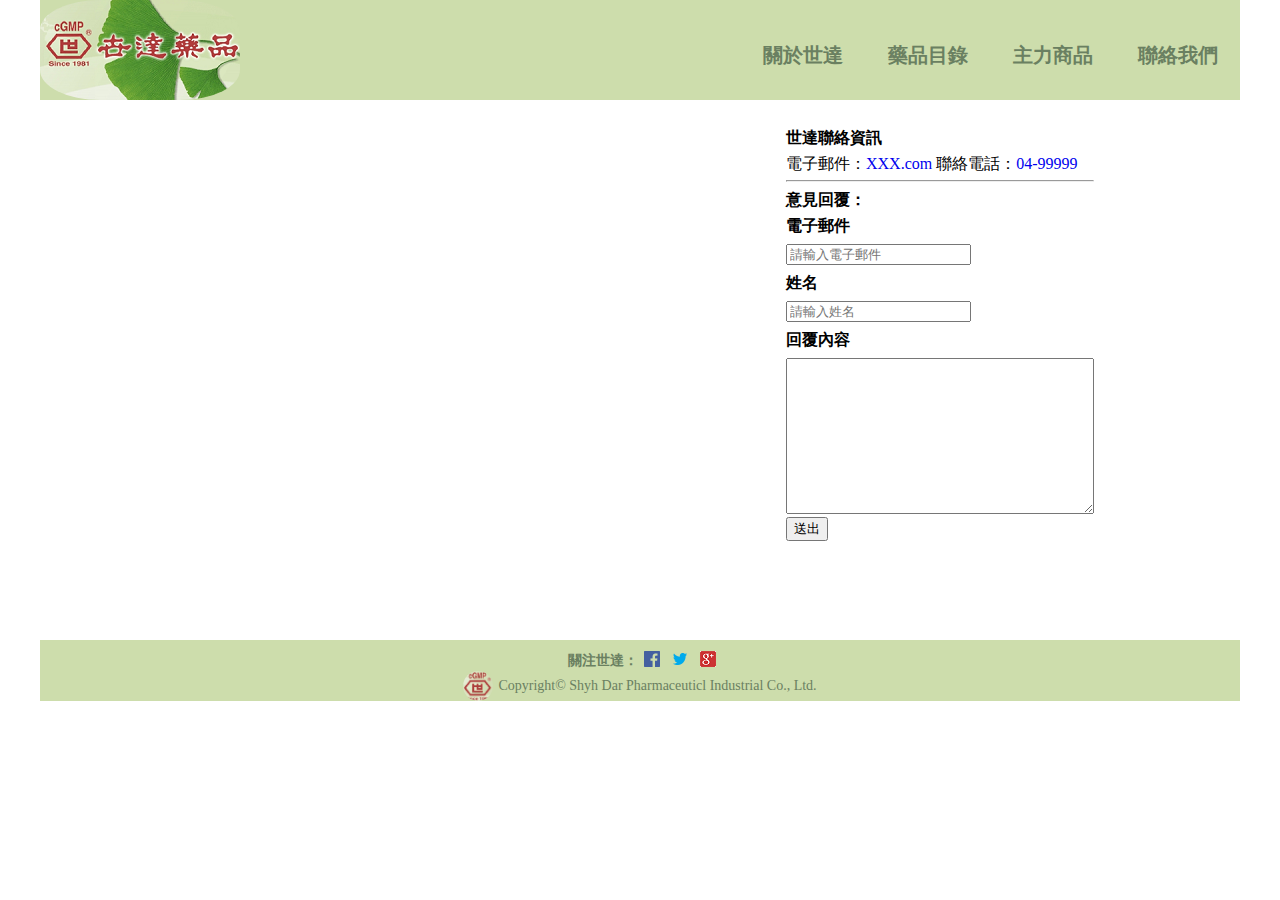
<file: contact.html>
<!DOCTYPE html>
<html lang="en">
<head>
    <meta charset="UTF-8">
    <meta http-equiv="X-UA-Compatible" content="IE=edge">
    <meta name="viewport" content="width=device-width, initial-scale=1.0">
    <meta name="description" content="交作業練習用">
    <meta name="author" content="LaiLai">
    <meta name="keywords" content="S.D.">
    <meta name="copyright" content="Shyh Dar Pharmaceuticl Industrial Co., Ltd.">
    <link rel="icon" href="images/logo-1.png">
    <title>世達藥品</title>
    <link rel="stylesheet" href="css/reset.css">
    <link rel="stylesheet" href="css/contact.css">
    <script src="js/jquery-3.6.0.min.js"></script>
    <script src="js/all.js"></script>
</head>
<body>
    <div class="wrap">
        <input type="checkbox" id="nav_control">
        <header>
            <a href="#"><h1>世達藥品</h1></a>
            <label for="nav_control" class="nav_btn">
                <span>選單</span>
            </label>
            <nav>
                <ul>
                    <li><a href="index.html">關於世達</a></li>
                    <li><a href="product.html">藥品目錄</a></li>
                    <li><a href="mainproduct.html">主力商品</a></li>
                    <li><a href="contact.html">聯絡我們</a></li>
                </ul>
            </nav>
        </header>
        <main> 
            <div class="info">
                <iframe src="https://www.google.com/maps/embed?pb=!1m18!1m12!1m3!1d1286.860701432599!2d120.59383495512036!3d24.179036481338457!2m3!1f0!2f0!3f0!3m2!1i1024!2i768!4f13.1!3m3!1m2!1s0x34693e21a901f8ad%3A0x4937afa324cfdd1!2z5LiW6YGU6Jel5ZOB5bel5qWt6IKh5Lu95pyJ6ZmQ5YWs5Y-4!5e0!3m2!1szh-TW!2stw!4v1638704348499!5m2!1szh-TW!2stw" allowfullscreen="" loading="lazy"></iframe>
                <div class="info-input">
                    <p>世達聯絡資訊</p>
                    <span>電子郵件：</span><a href="mailto:XXXX" >XXX.com</a>
                    <span>聯絡電話：</span><a href="tel:+886-999999">04-99999</a>
                    <hr>
                    <p>意見回覆：</p>
                    <p>電子郵件</p>
                    <input type="email" name="email" placeholder="請輸入電子郵件">
                    <p>姓名</p>
                    <input type="text" placeholder="請輸入姓名">
                    <p>回覆內容</p>
                    <textarea name="text" id="text" cols="30" rows="10"></textarea>
                    <input type="submit" value="送出">
                </div>
            </div>
        </main>
        <footer>
            <ul class="group">
                <p>關注世達：</p>
                <li><a href="#"><img src="images/facebookIcon.png" alt="fb"></a></li>
                <li><a href="#"><img src="images/twitterIcon.png" alt="tw"></a></li>
                <li><a href="#"><img src="images/Google_plus.png" alt="google"></a></li>
            </ul>
            <div class="copyright">
                <img src="images/footer-logo.png" alt="footerlogo">
                <p>Copyright© Shyh Dar Pharmaceuticl Industrial Co., Ltd.</p>
            </div>    
        </footer>
    </div>
</body>
</html>
</file>
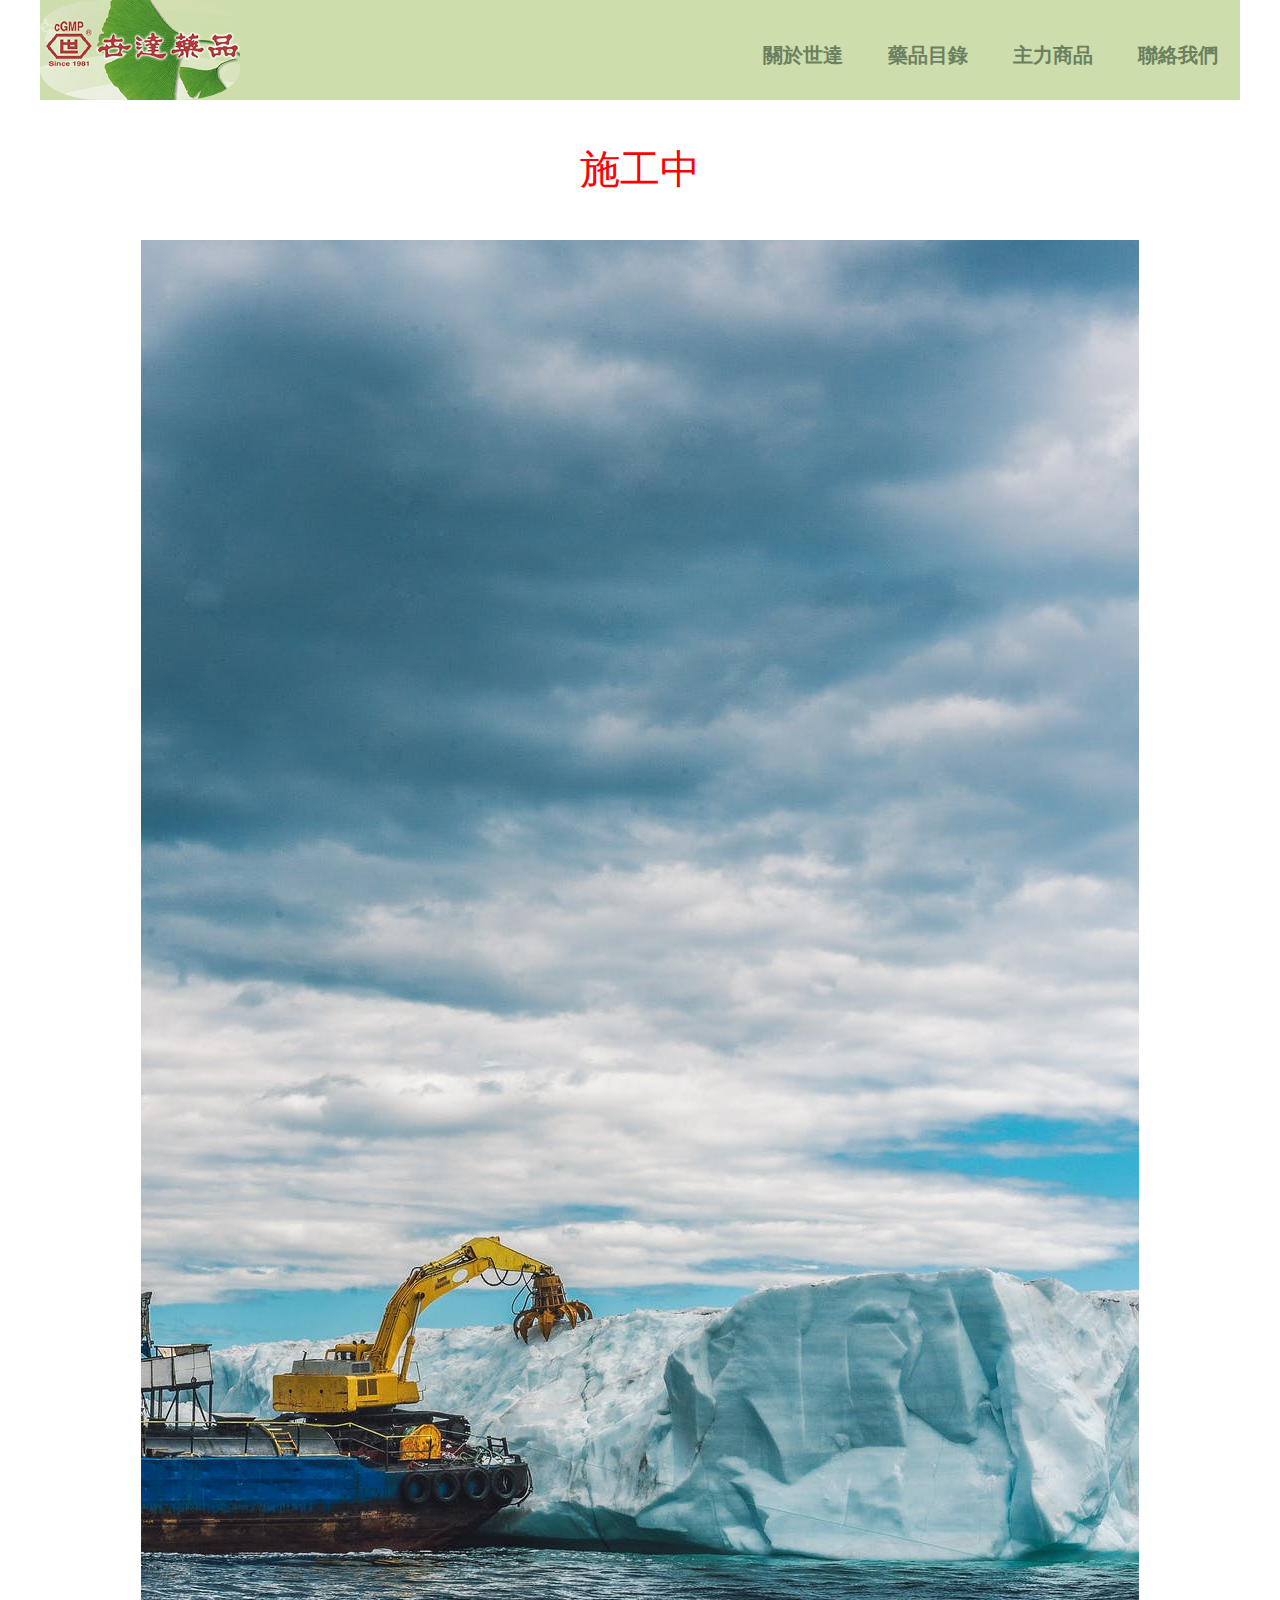
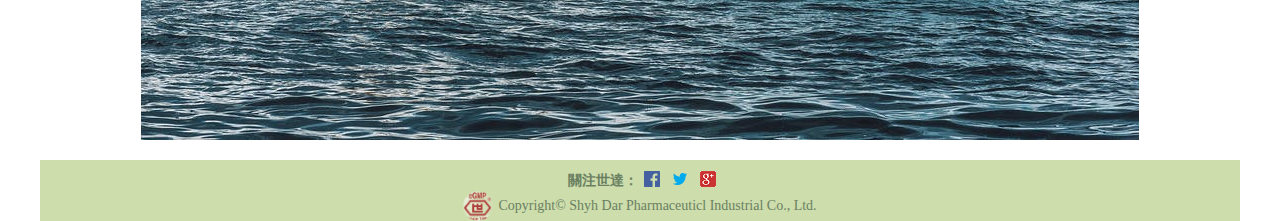
<file: mainproduct.html>
<!DOCTYPE html>
<html lang="en">
<head>
    <meta charset="UTF-8">
    <meta http-equiv="X-UA-Compatible" content="IE=edge">
    <meta name="viewport" content="width=device-width, initial-scale=1.0">
    <meta name="description" content="交作業練習用">
    <meta name="author" content="LaiLai">
    <meta name="keywords" content="S.D.">
    <meta name="copyright" content="Shyh Dar Pharmaceuticl Industrial Co., Ltd.">
    <link rel="icon" href="images/logo-1.png">
    <title>世達藥品</title>
    <link rel="stylesheet" href="css/reset.css">
    <link rel="stylesheet" href="css/mainproduct.css">
</head>
<body>
    <div class="wrap">
        <input type="checkbox" id="nav_control">
        <header>
            <a href="#"><h1>世達藥品</h1></a>
            <label for="nav_control" class="nav_btn">
                <span>選單</span>
            </label>
            <nav>
                <ul>
                    <li><a href="index.html">關於世達</a></li>
                    <li><a href="product.html">藥品目錄</a></li>
                    <li><a href="mainproduct.html">主力商品</a></li>
                    <li><a href="contact.html">聯絡我們</a></li>
                </ul>
            </nav>
        </header>
        <main>
            <span>施工中</span>
            <img src="images/inbuilding" alt="building">
        </main>
        <footer>
            <ul class="group">
                <p>關注世達：</p>
                <li><a href="#"><img src="images/facebookIcon.png" alt="fb"></a></li>
                <li><a href="#"><img src="images/twitterIcon.png" alt="tw"></a></li>
                <li><a href="#"><img src="images/Google_plus.png" alt="google"></a></li>
            </ul>
            <div class="copyright">
                <img src="images/footer-logo.png" alt="footerlogo">
                <p>Copyright© Shyh Dar Pharmaceuticl Industrial Co., Ltd.</p>
            </div>    
        </footer>
    </div>
</body>
</html>
</file>
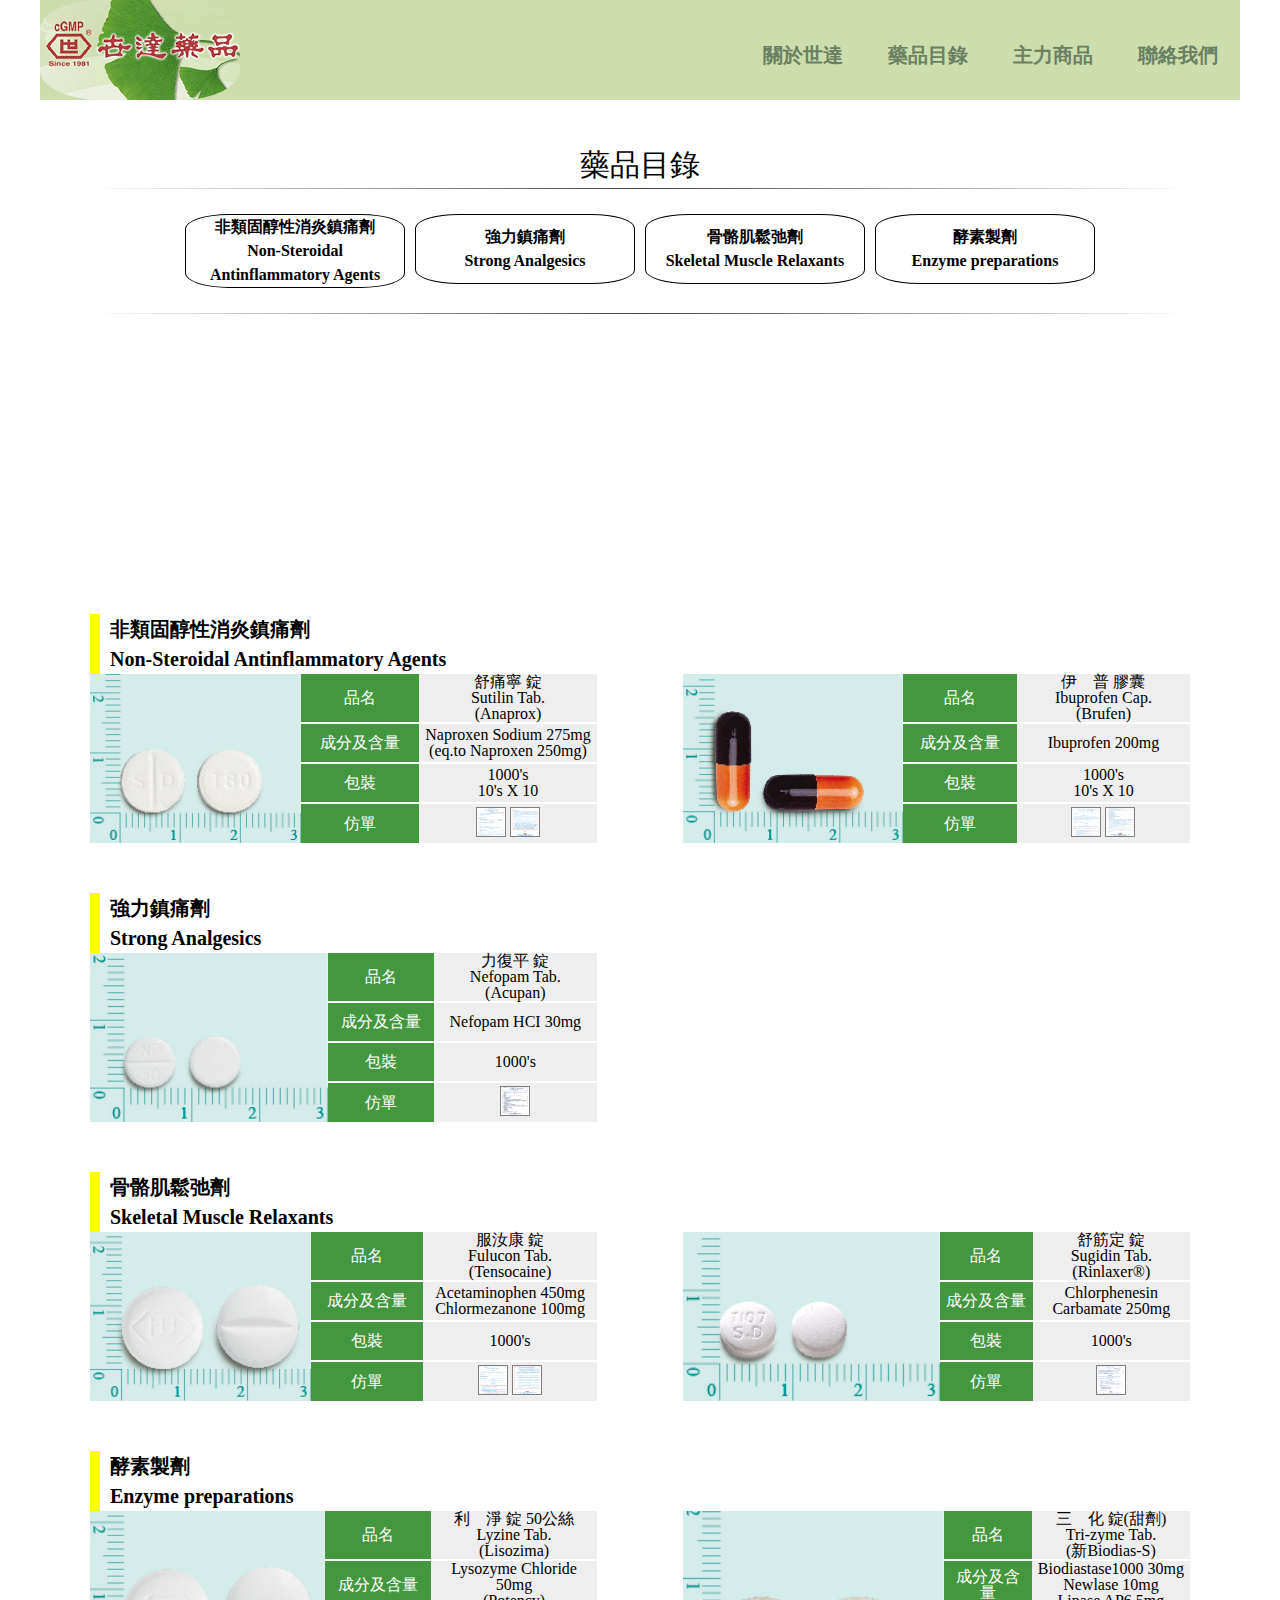
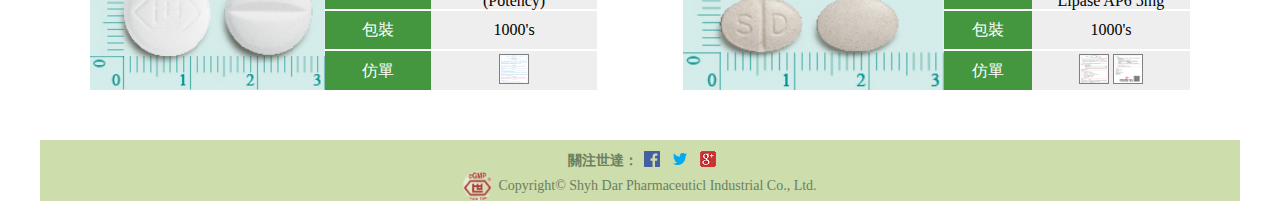
<file: product.html>
<!DOCTYPE html>
<html lang="en">

<head>
    <meta charset="UTF-8">
    <meta http-equiv="X-UA-Compatible" content="IE=edge">
    <meta name="viewport" content="width=device-width, initial-scale=1.0">
    <meta name="description" content="交作業練習用">
    <meta name="author" content="LaiLai">
    <meta name="keywords" content="S.D.">
    <meta name="copyright" content="Shyh Dar Pharmaceuticl Industrial Co., Ltd.">
    <link rel="icon" href=/images/logo-1.png">
    <title>世達藥品</title>
    <link rel="stylesheet" href="css/reset.css">
    <link rel="stylesheet" href="css/productstyle.css">
    <link rel="stylesheet" href="css/lightbox.min.css">
</head>

<body>
    <div class="wrap">
        <input type="checkbox" id="nav_control">
        <header>
            <a href="#">
                <h1>世達藥品</h1>
            </a>
            <label for="nav_control" class="nav_btn">
                <span>選單</span>
            </label>
            <nav>
                <ul>
                    <li><a href="index.html">關於世達</a></li>
                    <li><a href="product.html">藥品目錄</a></li>
                    <li><a href="mainproduct.html">主力商品</a></li>
                    <li><a href="contact.html">聯絡我們</a></li>
                </ul>
            </nav>
        </header>
        <main>
            <div class="product_nav">
                <p>藥品目錄</p>
                <hr class="style-one">
                <ul>
                    <li>
                        <a href="#NSAA">
                            非類固醇性消炎鎮痛劑<br>Non-Steroidal Antinflammatory Agents
                        </a>
                    </li>
                    <li>
                        <a href="#SA">
                            強力鎮痛劑<br>Strong Analgesics
                        </a>
                    </li>
                    <li>
                        <a href="#SMR">
                            骨骼肌鬆弛劑<br>Skeletal Muscle Relaxants
                        </a>
                    </li>
                    <li>
                        <a href="#EP">
                            酵素製劑<br>Enzyme preparations
                        </a>
                    </li>
                </ul>
                <hr class="style-one">
            </div>
            <div class="product_list">
                <span id="NSAA">非類固醇性消炎鎮痛劑<br>Non-Steroidal Antinflammatory Agents</span>
                <ul>
                    <li>
                        <img src="images/product-list/SUT.jpg" alt="SUT">
                        <div class="product-description">
                            <table>
                                <tr>
                                    <th>品名</th>
                                    <td>舒痛寧 錠<br>
                                        Sutilin Tab.<br>
                                        (Anaprox)
                                    </td>
                                </tr>
                                <tr>
                                    <th>成分及含量</th>
                                    <td>
                                        Naproxen Sodium 275mg<br>
                                        (eq.to Naproxen 250mg)
                                    </td>
                                </tr>
                                    <th>包裝</th>
                                    <td>
                                        1000's<br>
                                        10's X 10
                                    </td>
                                <tr>
                                    <th>
                                        仿單
                                    </th>
                                    <td>
                                        <a href="images/product-list/Imitation order/SUT-1.png" data-lightbox="SUT"><img src="images/product-list/Imitation order/SUT-1.png" alt="SUT"></a>
                                        <a href="images/product-list/Imitation order/SUT-2.png" data-lightbox="SUT"><img src="images/product-list/Imitation order/SUT-2.png" alt="SUT"></a>
                                    </td>
                                </tr>
                            </table>
                        </div>
                    </li>
                    <li>
                        <img src="images/product-list/IPC.jpg" alt="SUT">
                        <div class="product-description">
                            <table>
                                <tr>
                                    <th>品名</th>
                                    <td>伊　普 膠囊<br>
                                        Ibuprofen Cap.<br>
                                        (Brufen)
                                    </td>
                                </tr>
                                <tr>
                                    <th>成分及含量</th>
                                    <td>
                                        Ibuprofen 200mg
                                    </td>
                                </tr>
                                    <th>包裝</th>
                                    <td>
                                        1000's<br>
                                        10's X 10
                                    </td>
                                <tr>
                                    <th>
                                        仿單
                                    </th>
                                    <td>
                                        <a href="images/product-list/Imitation order/IPC-1.png" data-lightbox="IPC"><img src="images/product-list/Imitation order/IPC-1.png" alt="SUT"></a>
                                        <a href="images/product-list/Imitation order/IPC-2.png" data-lightbox="IPC"><img src="images/product-list/Imitation order/IPC-2.png" alt="SUT"></a>
                                    </td>
                                </tr>
                            </table>
                        </div>
                    </li>
                </ul>
                <span id="SA">強力鎮痛劑<br>Strong Analgesics</span>
                <ul>
                    <li>
                        <img src="images/product-list/NFT.jpg" alt="NFT">
                        <div class="product-description">
                            <table>
                                <tr>
                                    <th>品名</th>
                                    <td>力復平 錠<br>
                                        Nefopam Tab.<br>
                                        (Acupan)
                                    </td>
                                </tr>
                                <tr>
                                    <th>成分及含量</th>
                                    <td>
                                        Nefopam HCI 30mg
                                    </td>
                                </tr>
                                    <th>包裝</th>
                                    <td>
                                        1000's
                                    </td>
                                <tr>
                                    <th>
                                        仿單
                                    </th>
                                    <td>
                                        <a href="images/product-list/Imitation order/NFT.png" data-lightbox="NFT"><img src="images/product-list/Imitation order/NFT.png" alt="NFT"></a>
                                    </td>
                                </tr>
                            </table>
                        </div>
                    </li>
                </ul>
                <span id="SMR">骨骼肌鬆弛劑<br>Skeletal Muscle Relaxants</span>
                <ul>
                    <li>
                        <img src="images/product-list/FLT.jpg" alt="FLT">
                        <div class="product-description">
                            <table>
                                <tr>
                                    <th>品名</th>
                                    <td>服汝康 錠<br>
                                        Fulucon Tab.<br>
                                        (Tensocaine)
                                    </td>
                                </tr>
                                <tr>
                                    <th>成分及含量</th>
                                    <td>
                                        Acetaminophen 450mg<br>
                                        Chlormezanone 100mg
                                    </td>
                                </tr>
                                    <th>包裝</th>
                                    <td>
                                        1000's
                                    </td>
                                <tr>
                                    <th>
                                        仿單
                                    </th>
                                    <td>
                                        <a href="images/product-list/Imitation order/FLT-1.png" data-lightbox="FLT"><img src="images/product-list/Imitation order/FLT-1.png" alt="FLT"></a>
                                        <a href="images/product-list/Imitation order/FLT-2.png" data-lightbox="FLT"><img src="images/product-list/Imitation order/FLT-2.png" alt="FLT"></a>
                                    </td>
                                </tr>
                            </table>
                        </div>
                    </li>
                    <li>
                        <img src="images/product-list/SGT.jpg" alt="SGT">
                        <div class="product-description">
                            <table>
                                <tr>
                                    <th>品名</th>
                                    <td>舒筋定 錠<br>
                                        Sugidin Tab.<br>
                                        (Rinlaxer®)
                                    </td>
                                </tr>
                                <tr>
                                    <th>成分及含量</th>
                                    <td>
                                        Chlorphenesin Carbamate 250mg
                                    </td>
                                </tr>
                                    <th>包裝</th>
                                    <td>
                                        1000's
                                    </td>
                                <tr>
                                    <th>
                                        仿單
                                    </th>
                                    <td>
                                        <a href="images/product-list/Imitation order/SGT.png" data-lightbox="SGT"><img src="images/product-list/Imitation order/SGT.png" alt="SGT"></a>
                                    </td>
                                </tr>
                            </table>
                        </div>
                    </li>
                </ul>
                <span id="EP">酵素製劑<br>Enzyme preparations</span>
                <ul>
                    <li>
                        <img src="images/product-list/FLT.jpg" alt="FLT">
                        <div class="product-description">
                            <table>
                                <tr>
                                    <th>品名</th>
                                    <td>利　淨 錠 50公絲<br>
                                        Lyzine Tab.<br>
                                        (Lisozima)
                                    </td>
                                </tr>
                                <tr>
                                    <th>成分及含量</th>
                                    <td>
                                        Lysozyme Chloride 50mg<br>
                                        (Potency)
                                    </td>
                                </tr>
                                    <th>包裝</th>
                                    <td>
                                        1000's
                                    </td>
                                <tr>
                                    <th>
                                        仿單
                                    </th>
                                    <td>
                                        <a href="images/product-list/Imitation order/LZT.png" data-lightbox="LZT"><img src="images/product-list/Imitation order/LZT.png" alt="LZT"></a>
                                    </td>
                                </tr>
                            </table>
                        </div>
                    </li>
                    <li>
                        <img src="images/product-list/TZT.jpg" alt="TZT">
                        <div class="product-description">
                            <table>
                                <tr>
                                    <th>品名</th>
                                    <td>三　化 錠(甜劑)<br>
                                        Tri-zyme Tab.<br>
                                        (新Biodias-S)
                                    </td>
                                </tr>
                                <tr>
                                    <th>成分及含量</th>
                                    <td>
                                        Biodiastase1000 30mg<br>
                                        Newlase 10mg<br>
                                        Lipase AP6 5mg
                                    </td>
                                </tr>
                                    <th>包裝</th>
                                    <td>
                                        1000's
                                    </td>
                                <tr>
                                    <th>
                                        仿單
                                    </th>
                                    <td>
                                        <a href="images/product-list/Imitation order/TZT-1.png" data-lightbox="TZT"><img src="images/product-list/Imitation order/TZT-1.png" alt="TZT"></a>
                                        <a href="images/product-list/Imitation order/TZT-2.png" data-lightbox="TZT"><img src="images/product-list/Imitation order/TZT-2.png" alt="TZT"></a>
                                    </td>
                                </tr>
                            </table>
                        </div>
                    </li>
                </ul>
            </div>
        </main>
        <footer>
            <ul class="group">
                <p>關注世達：</p>
                <li><a href="#"><img src="images/facebookIcon.png" alt="fb"></a></li>
                <li><a href="#"><img src="images/twitterIcon.png" alt="tw"></a></li>
                <li><a href="#"><img src="images/Google_plus.png" alt="google"></a></li>
            </ul>
            <div class="copyright">
                <img src="images/footer-logo.png" alt="footerlogo">
                <p>Copyright© Shyh Dar Pharmaceuticl Industrial Co., Ltd.</p>
            </div>
        </footer>
    </div>
    <script src="js/jquery-3.6.0.min.js"></script>
    <script src="js/lightbox.min.js"></script>
    <script src="js/product.js"></script>
    <script src="js/all.js"></script>
</body>

</html>
</file>
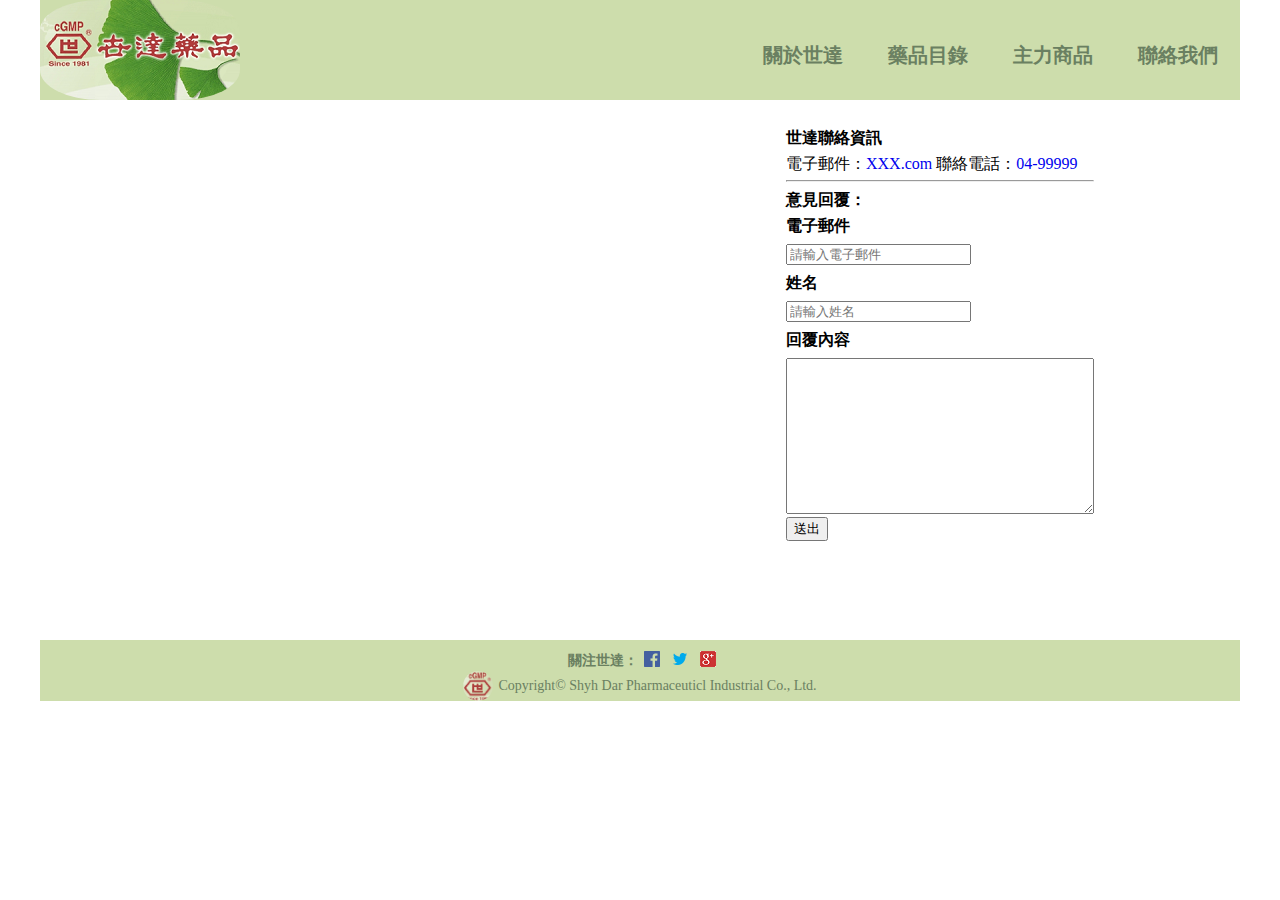
<file: html/contact.html>
<!DOCTYPE html>
<html lang="en">
<head>
    <meta charset="UTF-8">
    <meta http-equiv="X-UA-Compatible" content="IE=edge">
    <meta name="viewport" content="width=device-width, initial-scale=1.0">
    <meta name="description" content="交作業練習用">
    <meta name="author" content="LaiLai">
    <meta name="keywords" content="S.D.">
    <meta name="copyright" content="Shyh Dar Pharmaceuticl Industrial Co., Ltd.">
    <link rel="icon" href="/images/logo-1.png">
    <title>世達藥品</title>
    <link rel="stylesheet" href="/css/reset.css">
    <link rel="stylesheet" href="/css/contact.css">
    <script src="/js/jquery-3.6.0.min.js"></script>
    <script src="/js/all.js"></script>
</head>
<body>
    <div class="wrap">
        <input type="checkbox" id="nav_control">
        <header>
            <a href="#"><h1>世達藥品</h1></a>
            <label for="nav_control" class="nav_btn">
                <span>選單</span>
            </label>
            <nav>
                <ul>
                    <li><a href="index.html">關於世達</a></li>
                    <li><a href="product.html">藥品目錄</a></li>
                    <li><a href="mainproduct.html">主力商品</a></li>
                    <li><a href="contact.html">聯絡我們</a></li>
                </ul>
            </nav>
        </header>
        <main> 
            <div class="info">
                <iframe src="https://www.google.com/maps/embed?pb=!1m18!1m12!1m3!1d1286.860701432599!2d120.59383495512036!3d24.179036481338457!2m3!1f0!2f0!3f0!3m2!1i1024!2i768!4f13.1!3m3!1m2!1s0x34693e21a901f8ad%3A0x4937afa324cfdd1!2z5LiW6YGU6Jel5ZOB5bel5qWt6IKh5Lu95pyJ6ZmQ5YWs5Y-4!5e0!3m2!1szh-TW!2stw!4v1638704348499!5m2!1szh-TW!2stw" allowfullscreen="" loading="lazy"></iframe>
                <div class="info-input">
                    <p>世達聯絡資訊</p>
                    <span>電子郵件：</span><a href="mailto:XXXX" >XXX.com</a>
                    <span>聯絡電話：</span><a href="tel:+886-999999">04-99999</a>
                    <hr>
                    <p>意見回覆：</p>
                    <p>電子郵件</p>
                    <input type="email" name="email" placeholder="請輸入電子郵件">
                    <p>姓名</p>
                    <input type="text" placeholder="請輸入姓名">
                    <p>回覆內容</p>
                    <textarea name="text" id="text" cols="30" rows="10"></textarea>
                    <input type="submit" value="送出">
                </div>
            </div>
        </main>
        <footer>
            <ul class="group">
                <p>關注世達：</p>
                <li><a href="#"><img src="/images/facebookIcon.png" alt="fb"></a></li>
                <li><a href="#"><img src="/images/twitterIcon.png" alt="tw"></a></li>
                <li><a href="#"><img src="/images/Google_plus.png" alt="google"></a></li>
            </ul>
            <div class="copyright">
                <img src="/images/footer-logo.png" alt="footerlogo">
                <p>Copyright© Shyh Dar Pharmaceuticl Industrial Co., Ltd.</p>
            </div>    
        </footer>
    </div>
</body>
</html>
</file>
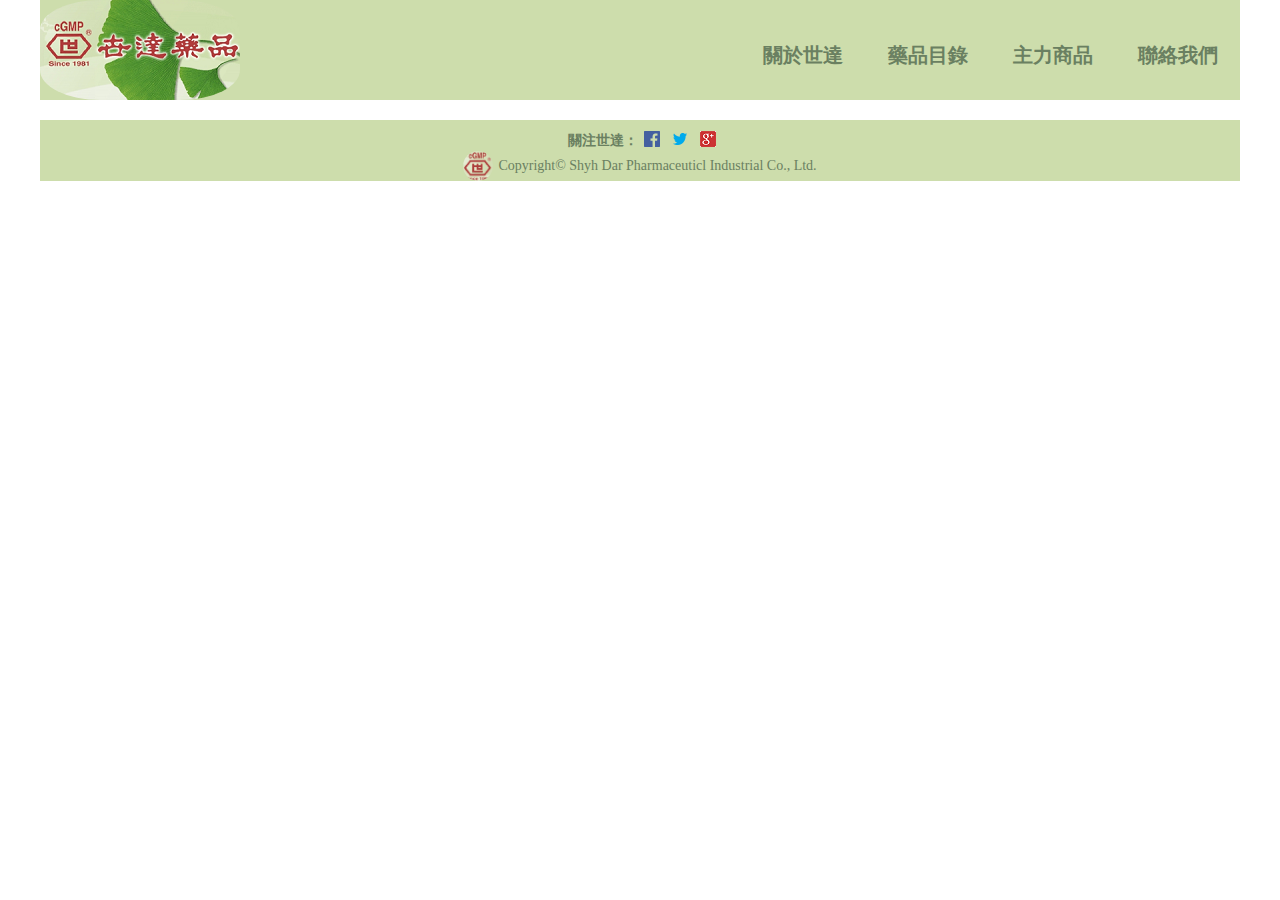
<file: html/layout.html>
<!DOCTYPE html>
<html lang="en">
<head>
    <meta charset="UTF-8">
    <meta http-equiv="X-UA-Compatible" content="IE=edge">
    <meta name="viewport" content="width=device-width, initial-scale=1.0">
    <meta name="description" content="交作業練習用">
    <meta name="author" content="LaiLai">
    <meta name="keywords" content="S.D.">
    <meta name="copyright" content="Shyh Dar Pharmaceuticl Industrial Co., Ltd.">
    <link rel="icon" href="/images/logo-1.png">
    <title>世達藥品</title>
    <link rel="stylesheet" href="/css/reset.css">
    <link rel="stylesheet" href="/css/layout.css">
</head>
<body>
    <div class="wrap">
        <input type="checkbox" id="nav_control">
        <header>
            <a href="#"><h1>世達藥品</h1></a>
            <label for="nav_control" class="nav_btn">
                <span>選單</span>
            </label>
            <nav>
                <ul>
                    <li><a href="index.html">關於世達</a></li>
                    <li><a href="product.html">藥品目錄</a></li>
                    <li><a href="mainproduct.html">主力商品</a></li>
                    <li><a href="contact.html">聯絡我們</a></li>
                </ul>
            </nav>
        </header>
        <main>

        </main>
        <footer>
            <ul class="group">
                <p>關注世達：</p>
                <li><a href="#"><img src="/images/facebookIcon.png" alt="fb"></a></li>
                <li><a href="#"><img src="/images/twitterIcon.png" alt="tw"></a></li>
                <li><a href="#"><img src="/images/Google_plus.png" alt="google"></a></li>
            </ul>
            <div class="copyright">
                <img src="/images/footer-logo.png" alt="footerlogo">
                <p>Copyright© Shyh Dar Pharmaceuticl Industrial Co., Ltd.</p>
            </div>    
        </footer>
    </div>
</body>
</html>
</file>
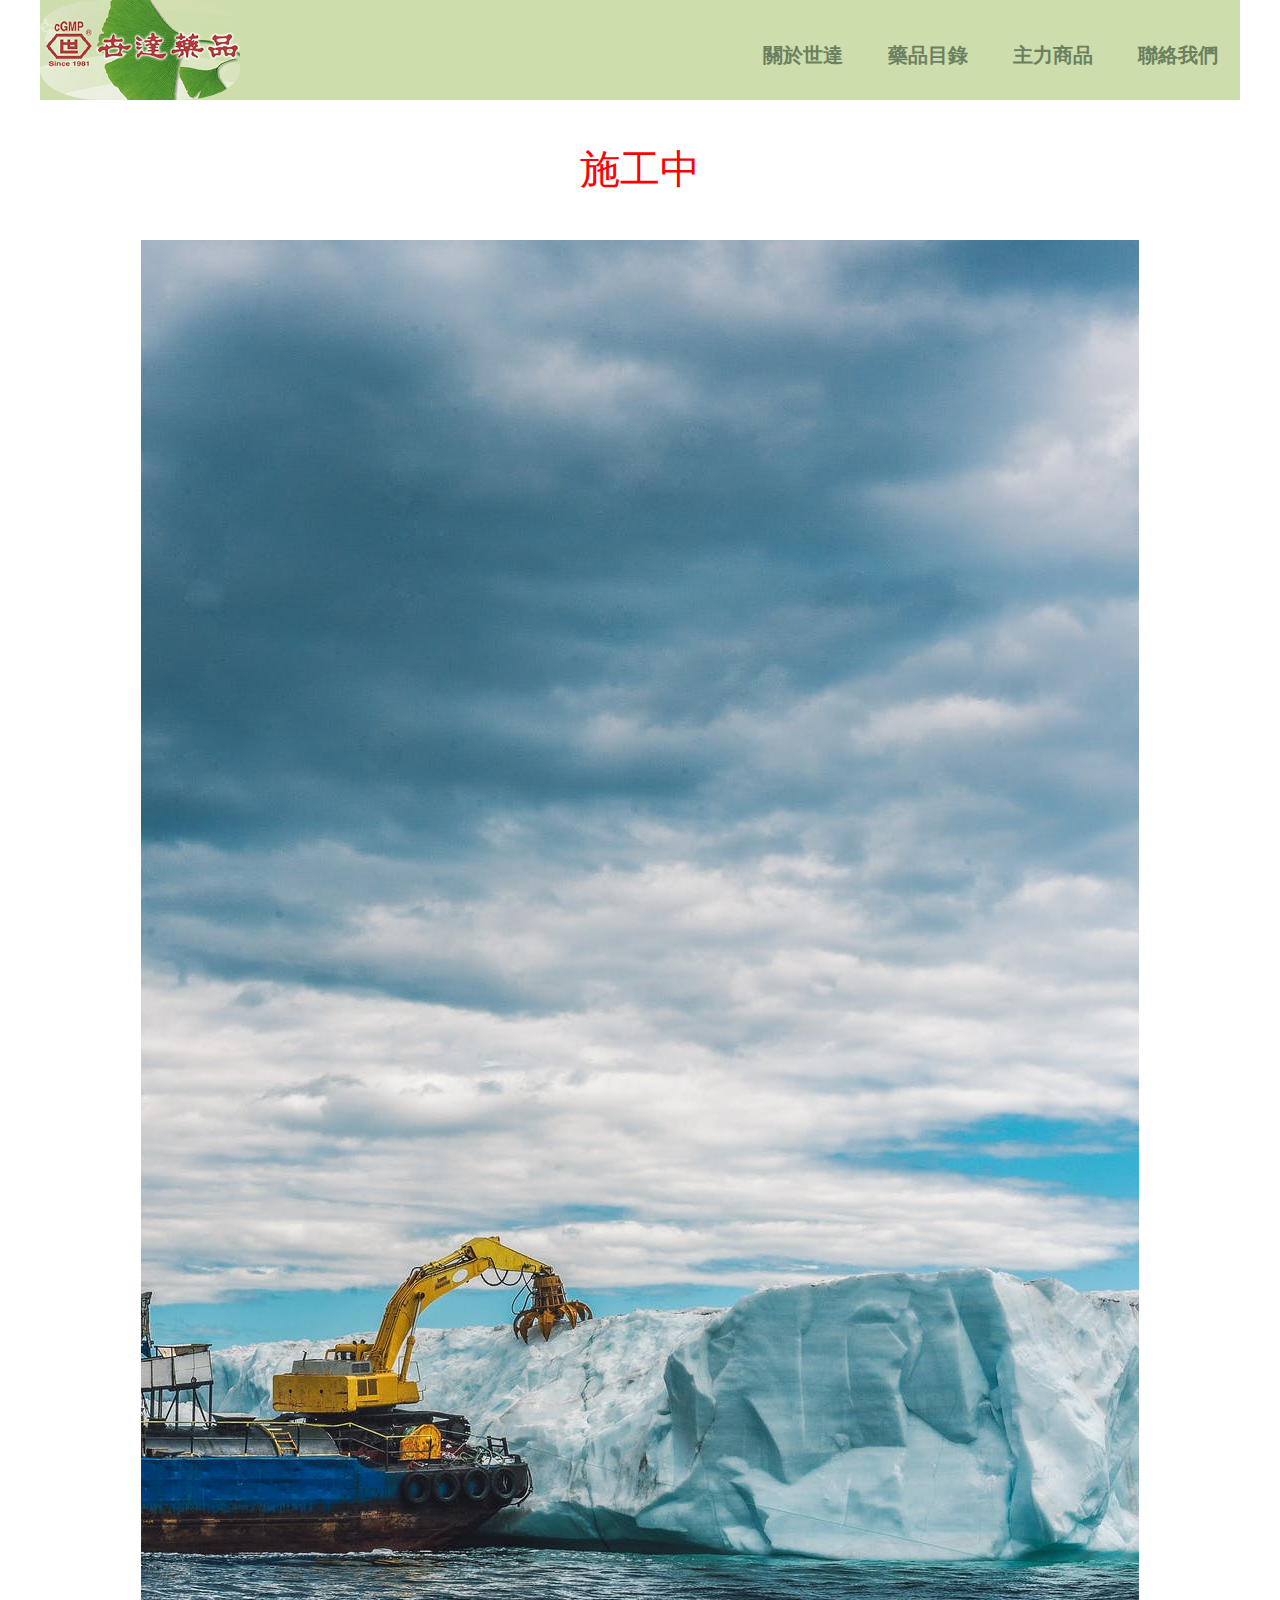
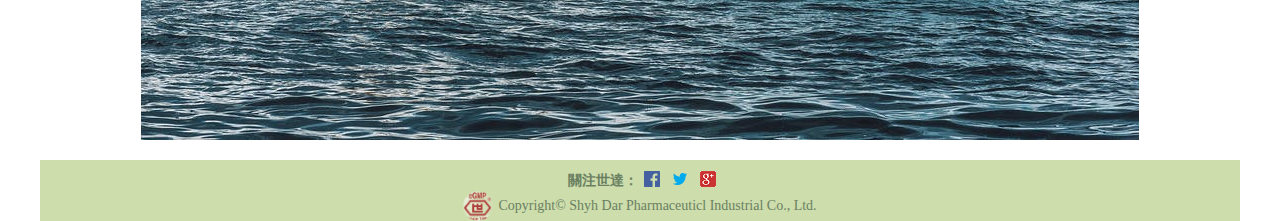
<file: html/mainproduct.html>
<!DOCTYPE html>
<html lang="en">
<head>
    <meta charset="UTF-8">
    <meta http-equiv="X-UA-Compatible" content="IE=edge">
    <meta name="viewport" content="width=device-width, initial-scale=1.0">
    <meta name="description" content="交作業練習用">
    <meta name="author" content="LaiLai">
    <meta name="keywords" content="S.D.">
    <meta name="copyright" content="Shyh Dar Pharmaceuticl Industrial Co., Ltd.">
    <link rel="icon" href="/images/logo-1.png">
    <title>世達藥品</title>
    <link rel="stylesheet" href="/css/reset.css">
    <link rel="stylesheet" href="/css/mainproduct.css">
</head>
<body>
    <div class="wrap">
        <input type="checkbox" id="nav_control">
        <header>
            <a href="#"><h1>世達藥品</h1></a>
            <label for="nav_control" class="nav_btn">
                <span>選單</span>
            </label>
            <nav>
                <ul>
                    <li><a href="index.html">關於世達</a></li>
                    <li><a href="product.html">藥品目錄</a></li>
                    <li><a href="mainproduct.html">主力商品</a></li>
                    <li><a href="contact.html">聯絡我們</a></li>
                </ul>
            </nav>
        </header>
        <main>
            <span>施工中</span>
            <img src="/images/inbuilding" alt="building">
        </main>
        <footer>
            <ul class="group">
                <p>關注世達：</p>
                <li><a href="#"><img src="/images/facebookIcon.png" alt="fb"></a></li>
                <li><a href="#"><img src="/images/twitterIcon.png" alt="tw"></a></li>
                <li><a href="#"><img src="/images/Google_plus.png" alt="google"></a></li>
            </ul>
            <div class="copyright">
                <img src="/images/footer-logo.png" alt="footerlogo">
                <p>Copyright© Shyh Dar Pharmaceuticl Industrial Co., Ltd.</p>
            </div>    
        </footer>
    </div>
</body>
</html>
</file>
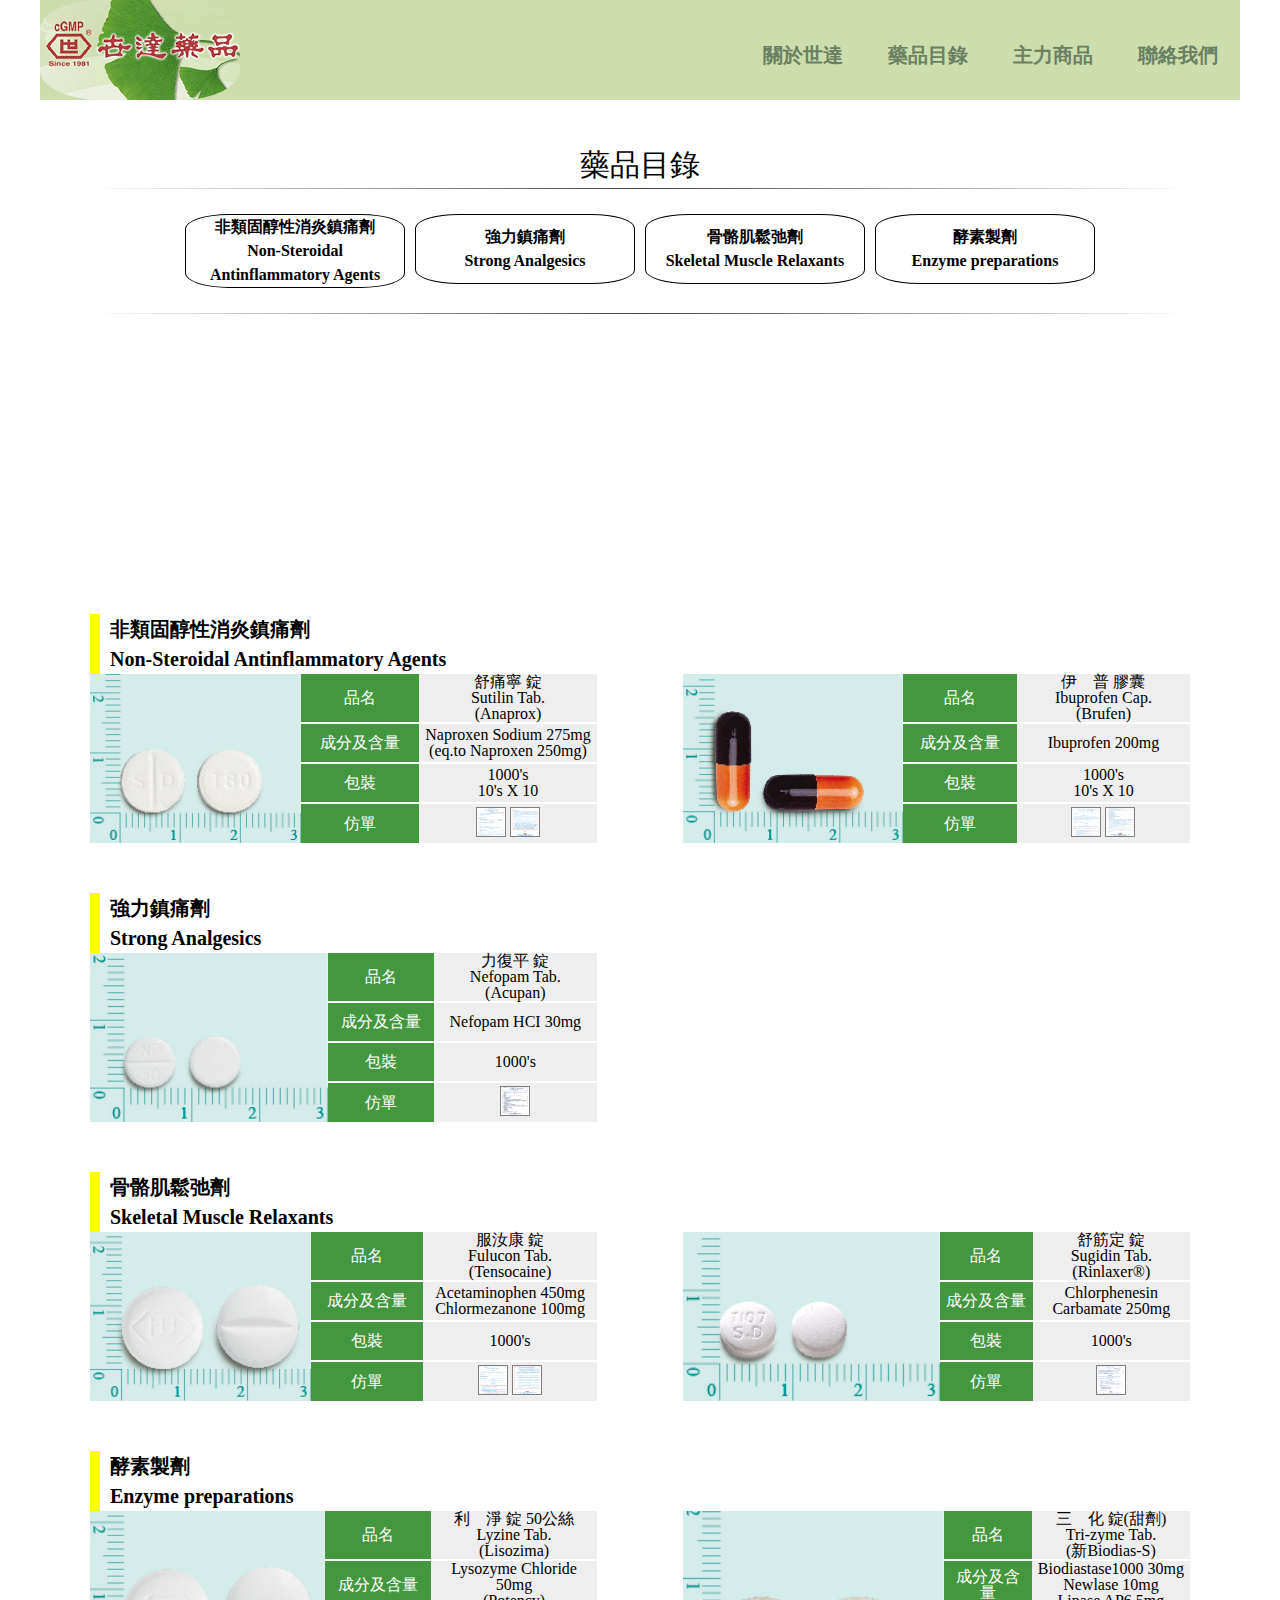
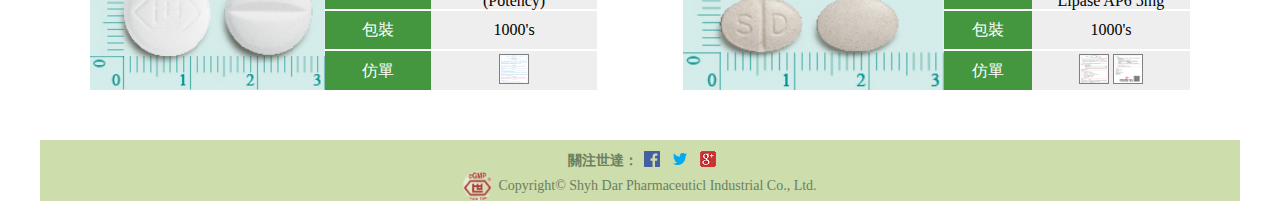
<file: html/product.html>
<!DOCTYPE html>
<html lang="en">

<head>
    <meta charset="UTF-8">
    <meta http-equiv="X-UA-Compatible" content="IE=edge">
    <meta name="viewport" content="width=device-width, initial-scale=1.0">
    <meta name="description" content="交作業練習用">
    <meta name="author" content="LaiLai">
    <meta name="keywords" content="S.D.">
    <meta name="copyright" content="Shyh Dar Pharmaceuticl Industrial Co., Ltd.">
    <link rel="icon" href="/images/logo-1.png">
    <title>世達藥品</title>
    <link rel="stylesheet" href="/css/reset.css">
    <link rel="stylesheet" href="/css/productstyle.css">
    <link rel="stylesheet" href="/css/lightbox.min.css">
</head>

<body>
    <div class="wrap">
        <input type="checkbox" id="nav_control">
        <header>
            <a href="#">
                <h1>世達藥品</h1>
            </a>
            <label for="nav_control" class="nav_btn">
                <span>選單</span>
            </label>
            <nav>
                <ul>
                    <li><a href="index.html">關於世達</a></li>
                    <li><a href="product.html">藥品目錄</a></li>
                    <li><a href="mainproduct.html">主力商品</a></li>
                    <li><a href="contact.html">聯絡我們</a></li>
                </ul>
            </nav>
        </header>
        <main>
            <div class="product_nav">
                <p>藥品目錄</p>
                <hr class="style-one">
                <ul>
                    <li>
                        <a href="#NSAA">
                            非類固醇性消炎鎮痛劑<br>Non-Steroidal Antinflammatory Agents
                        </a>
                    </li>
                    <li>
                        <a href="#SA">
                            強力鎮痛劑<br>Strong Analgesics
                        </a>
                    </li>
                    <li>
                        <a href="#SMR">
                            骨骼肌鬆弛劑<br>Skeletal Muscle Relaxants
                        </a>
                    </li>
                    <li>
                        <a href="#EP">
                            酵素製劑<br>Enzyme preparations
                        </a>
                    </li>
                </ul>
                <hr class="style-one">
            </div>
            <div class="product_list">
                <span id="NSAA">非類固醇性消炎鎮痛劑<br>Non-Steroidal Antinflammatory Agents</span>
                <ul>
                    <li>
                        <img src="/images/product-list/SUT.jpg" alt="SUT">
                        <div class="product-description">
                            <table>
                                <tr>
                                    <th>品名</th>
                                    <td>舒痛寧 錠<br>
                                        Sutilin Tab.<br>
                                        (Anaprox)
                                    </td>
                                </tr>
                                <tr>
                                    <th>成分及含量</th>
                                    <td>
                                        Naproxen Sodium 275mg<br>
                                        (eq.to Naproxen 250mg)
                                    </td>
                                </tr>
                                    <th>包裝</th>
                                    <td>
                                        1000's<br>
                                        10's X 10
                                    </td>
                                <tr>
                                    <th>
                                        仿單
                                    </th>
                                    <td>
                                        <a href="/images/product-list/Imitation order/SUT-1.png" data-lightbox="SUT"><img src="/images/product-list/Imitation order/SUT-1.png" alt="SUT"></a>
                                        <a href="/images/product-list/Imitation order/SUT-2.png" data-lightbox="SUT"><img src="/images/product-list/Imitation order/SUT-2.png" alt="SUT"></a>
                                    </td>
                                </tr>
                            </table>
                        </div>
                    </li>
                    <li>
                        <img src="/images/product-list/IPC.jpg" alt="SUT">
                        <div class="product-description">
                            <table>
                                <tr>
                                    <th>品名</th>
                                    <td>伊　普 膠囊<br>
                                        Ibuprofen Cap.<br>
                                        (Brufen)
                                    </td>
                                </tr>
                                <tr>
                                    <th>成分及含量</th>
                                    <td>
                                        Ibuprofen 200mg
                                    </td>
                                </tr>
                                    <th>包裝</th>
                                    <td>
                                        1000's<br>
                                        10's X 10
                                    </td>
                                <tr>
                                    <th>
                                        仿單
                                    </th>
                                    <td>
                                        <a href="/images/product-list/Imitation order/IPC-1.png" data-lightbox="IPC"><img src="/images/product-list/Imitation order/IPC-1.png" alt="SUT"></a>
                                        <a href="/images/product-list/Imitation order/IPC-2.png" data-lightbox="IPC"><img src="/images/product-list/Imitation order/IPC-2.png" alt="SUT"></a>
                                    </td>
                                </tr>
                            </table>
                        </div>
                    </li>
                </ul>
                <span id="SA">強力鎮痛劑<br>Strong Analgesics</span>
                <ul>
                    <li>
                        <img src="/images/product-list/NFT.jpg" alt="NFT">
                        <div class="product-description">
                            <table>
                                <tr>
                                    <th>品名</th>
                                    <td>力復平 錠<br>
                                        Nefopam Tab.<br>
                                        (Acupan)
                                    </td>
                                </tr>
                                <tr>
                                    <th>成分及含量</th>
                                    <td>
                                        Nefopam HCI 30mg
                                    </td>
                                </tr>
                                    <th>包裝</th>
                                    <td>
                                        1000's
                                    </td>
                                <tr>
                                    <th>
                                        仿單
                                    </th>
                                    <td>
                                        <a href="/images/product-list/Imitation order/NFT.png" data-lightbox="NFT"><img src="/images/product-list/Imitation order/NFT.png" alt="NFT"></a>
                                    </td>
                                </tr>
                            </table>
                        </div>
                    </li>
                </ul>
                <span id="SMR">骨骼肌鬆弛劑<br>Skeletal Muscle Relaxants</span>
                <ul>
                    <li>
                        <img src="/images/product-list/FLT.jpg" alt="FLT">
                        <div class="product-description">
                            <table>
                                <tr>
                                    <th>品名</th>
                                    <td>服汝康 錠<br>
                                        Fulucon Tab.<br>
                                        (Tensocaine)
                                    </td>
                                </tr>
                                <tr>
                                    <th>成分及含量</th>
                                    <td>
                                        Acetaminophen 450mg<br>
                                        Chlormezanone 100mg
                                    </td>
                                </tr>
                                    <th>包裝</th>
                                    <td>
                                        1000's
                                    </td>
                                <tr>
                                    <th>
                                        仿單
                                    </th>
                                    <td>
                                        <a href="/images/product-list/Imitation order/FLT-1.png" data-lightbox="FLT"><img src="/images/product-list/Imitation order/FLT-1.png" alt="FLT"></a>
                                        <a href="/images/product-list/Imitation order/FLT-2.png" data-lightbox="FLT"><img src="/images/product-list/Imitation order/FLT-2.png" alt="FLT"></a>
                                    </td>
                                </tr>
                            </table>
                        </div>
                    </li>
                    <li>
                        <img src="/images/product-list/SGT.jpg" alt="SGT">
                        <div class="product-description">
                            <table>
                                <tr>
                                    <th>品名</th>
                                    <td>舒筋定 錠<br>
                                        Sugidin Tab.<br>
                                        (Rinlaxer®)
                                    </td>
                                </tr>
                                <tr>
                                    <th>成分及含量</th>
                                    <td>
                                        Chlorphenesin Carbamate 250mg
                                    </td>
                                </tr>
                                    <th>包裝</th>
                                    <td>
                                        1000's
                                    </td>
                                <tr>
                                    <th>
                                        仿單
                                    </th>
                                    <td>
                                        <a href="/images/product-list/Imitation order/SGT.png" data-lightbox="SGT"><img src="/images/product-list/Imitation order/SGT.png" alt="SGT"></a>
                                    </td>
                                </tr>
                            </table>
                        </div>
                    </li>
                </ul>
                <span id="EP">酵素製劑<br>Enzyme preparations</span>
                <ul>
                    <li>
                        <img src="/images/product-list/FLT.jpg" alt="FLT">
                        <div class="product-description">
                            <table>
                                <tr>
                                    <th>品名</th>
                                    <td>利　淨 錠 50公絲<br>
                                        Lyzine Tab.<br>
                                        (Lisozima)
                                    </td>
                                </tr>
                                <tr>
                                    <th>成分及含量</th>
                                    <td>
                                        Lysozyme Chloride 50mg<br>
                                        (Potency)
                                    </td>
                                </tr>
                                    <th>包裝</th>
                                    <td>
                                        1000's
                                    </td>
                                <tr>
                                    <th>
                                        仿單
                                    </th>
                                    <td>
                                        <a href="/images/product-list/Imitation order/LZT.png" data-lightbox="LZT"><img src="/images/product-list/Imitation order/LZT.png" alt="LZT"></a>
                                    </td>
                                </tr>
                            </table>
                        </div>
                    </li>
                    <li>
                        <img src="/images/product-list/TZT.jpg" alt="TZT">
                        <div class="product-description">
                            <table>
                                <tr>
                                    <th>品名</th>
                                    <td>三　化 錠(甜劑)<br>
                                        Tri-zyme Tab.<br>
                                        (新Biodias-S)
                                    </td>
                                </tr>
                                <tr>
                                    <th>成分及含量</th>
                                    <td>
                                        Biodiastase1000 30mg<br>
                                        Newlase 10mg<br>
                                        Lipase AP6 5mg
                                    </td>
                                </tr>
                                    <th>包裝</th>
                                    <td>
                                        1000's
                                    </td>
                                <tr>
                                    <th>
                                        仿單
                                    </th>
                                    <td>
                                        <a href="/images/product-list/Imitation order/TZT-1.png" data-lightbox="TZT"><img src="/images/product-list/Imitation order/TZT-1.png" alt="TZT"></a>
                                        <a href="/images/product-list/Imitation order/TZT-2.png" data-lightbox="TZT"><img src="/images/product-list/Imitation order/TZT-2.png" alt="TZT"></a>
                                    </td>
                                </tr>
                            </table>
                        </div>
                    </li>
                </ul>
            </div>
        </main>
        <footer>
            <ul class="group">
                <p>關注世達：</p>
                <li><a href="#"><img src="/images/facebookIcon.png" alt="fb"></a></li>
                <li><a href="#"><img src="/images/twitterIcon.png" alt="tw"></a></li>
                <li><a href="#"><img src="/images/Google_plus.png" alt="google"></a></li>
            </ul>
            <div class="copyright">
                <img src="/images/footer-logo.png" alt="footerlogo">
                <p>Copyright© Shyh Dar Pharmaceuticl Industrial Co., Ltd.</p>
            </div>
        </footer>
    </div>
    <script src="/js/jquery-3.6.0.min.js"></script>
    <script src="/js/lightbox.min.js"></script>
    <script src="/js/product.js"></script>
    <script src="/js/all.js"></script>
</body>

</html>
</file>
<file: css/contact.css>
*{
    /* outline: solid; */
    box-sizing: border-box;
}
a{
    text-decoration: none;
}
.wrap{
    max-width: 1200px;
    margin: 0 auto;
}

/*header*/
header{
    background-color: #CDDDAC;
    display: flex;
    justify-content: space-between;
}
nav{
    height: 67px;
    margin-top: 30px;
    line-height: 50px;
}
nav ul{
    display: flex;
    justify-content: space-around;
    width: 500px;
}
nav ul li a{
    display: block;
    font-size: 20px;
    font-weight: bold;
    color: rgb(106, 128, 97);
    border-bottom: 5px solid transparent;
}
nav ul li a:hover{
    border-bottom: 5px solid rgb(222, 241, 53);
    color: rgb(8, 8, 8);
    transition: all .3s;
}
header nav ul li a.active{
    border-bottom: 5px solid rgb(222, 241, 53);
    color: rgb(8, 8, 8);
}
h1{
    background-image: url(/images/logo.png);
    width: 200px;
    height: 100px;
    text-indent: 101%;
    overflow: hidden;
    white-space: nowrap;
    border-radius: 30%;
    left: 168px;
    top: 0px;
}
/*main*/
main{
    margin-top: 20px;
}
/*info*/
.info{
    display: flex;
}
.info-input{
    margin: 0 auto;
}
.info-input p{
    font-weight: bold;
    margin: 10px 0px;
}
textarea{
    width: 100%;
}
iframe{
    width: 50%;
    height: 500px;
}
/*footer*/
footer{
    margin-top: 20px;
    display: flex;
    flex-direction: column;
    justify-content: center;
    align-items: center;
    background-color: #CDDDAC;
}
.copyright{
    display: flex;
    align-items: center;
}
.copyright img{
    width: 30px;
    height: 30px;
    border-radius: 50%;
    display: block;
    margin-right: 5px;
}
footer p{
    color: rgb(106, 128, 97);
    font-size: 14px;
}
/*group*/
.group{
    display: flex;
    align-items: center;
    background-color: #CDDDAC;
    padding-top: 10px;
    margin-left: 10px;
}
.group li a{
    padding: 5px;
}
.group li img{
    border: 1px solid transparent;
}
.group li img:hover{
    border: 1px solid yellow;
}
.group p{
    font-weight: bold;
    font-size: 14px;
}

/*media*/
#nav_control{
    display: none;
}
.nav_btn{
    display: none;
}
@media (max-width:750px) {
    main{
        padding-top: 100px;
    }
    .nav_btn{
        display: block;
    }
    .nav_btn{
        position: absolute;
        right: 20px;
        top: 50px;
        width: 30px;
        height: 30px;
    }
    span{
        color: transparent;
    }
    .nav_btn::before{
        content: '';
        position: absolute;
        height: 3px;
        width: 30px;
        background-color: #448426;
        box-shadow: 0px 10px 0px #448426,
                    0px -10px 0px #448426;
    }
    header{
        position: fixed;
        width: 100%;
        z-index: 6;
        top: 0;
    }
    header nav ul{
        display: flex;
        flex-direction: column;
        justify-content: flex-start;
        position: absolute;
        z-index: 5;
        top: 100px;
        left: -80%;
        background-color: #CDDDAC;
        width: 70%;
        height: 70vh;
        text-align: center;
        transition: .5s;
    }
    header nav ul li{
        margin-top: 10px;
    }
    #nav_control:checked ~ header nav ul{
        left: 0%;
    }
    .info{
        flex-direction: column;
    }
    iframe{
        padding-top: 10px;
        width: 90%;
        height: 300px;
        margin: 0 auto;
    }
}
</file>
<file: css/mainproduct.css>
*{
    /* outline: solid; */
    box-sizing: border-box;
}
a{
    text-decoration: none;
}
.wrap{
    max-width: 1200px;
    margin: 0 auto;
}

/*header*/
header{
    background-color: #CDDDAC;
    display: flex;
    justify-content: space-between;
}
nav{
    height: 67px;
    margin-top: 30px;
    line-height: 50px;
}
nav ul{
    display: flex;
    justify-content: space-around;
    width: 500px;
}
nav ul li a{
    display: block;
    font-size: 20px;
    font-weight: bold;
    color: rgb(106, 128, 97);
    border-bottom: 5px solid transparent;
}
nav ul li a:hover{
    border-bottom: 5px solid rgb(222, 241, 53);
    color: rgb(8, 8, 8);
    transition: all .3s;
}
h1{
    background-image: url(/images/logo.png);
    width: 200px;
    height: 100px;
    text-indent: 101%;
    overflow: hidden;
    white-space: nowrap;
    border-radius: 30%;
    left: 168px;
    top: 0px;
}
/*main*/

main span{
    display: block;
    text-align: center;
    font-size: 40px;
    padding: 50px;
    color: red;
}
main img{
    display: block;
    margin: 0 auto;
}

/*footer*/
footer{
    margin-top: 20px;
    display: flex;
    flex-direction: column;
    justify-content: center;
    align-items: center;
    background-color: #CDDDAC;
}
.copyright{
    display: flex;
    align-items: center;
}
.copyright img{
    width: 30px;
    height: 30px;
    border-radius: 50%;
    display: block;
    margin-right: 5px;
}
footer p{
    color: rgb(106, 128, 97);
    font-size: 14px;
}
/*group*/
.group{
    display: flex;
    align-items: center;
    background-color: #CDDDAC;
    padding-top: 10px;
    margin-left: 10px;
}
.group li a{
    padding: 5px;
}
.group li img{
    border: 1px solid transparent;
}
.group li img:hover{
    border: 1px solid yellow;
}
.group p{
    font-weight: bold;
    font-size: 14px;
}

/*media*/
#nav_control{
    display: none;
}
.nav_btn{
    display: none;
}
@media (max-width:750px) {
    main{
        padding-top: 100px;
    }
    main img{
        width: 100%;
    }
    .nav_btn{
        display: block;
    }
    .nav_btn{
        position: absolute;
        right: 20px;
        top: 50px;
        width: 30px;
        height: 30px;
    }
    span{
        color: transparent;
    }
    .nav_btn::before{
        content: '';
        position: absolute;
        height: 3px;
        width: 30px;
        background-color: #448426;
        box-shadow: 0px 10px 0px #448426,
                    0px -10px 0px #448426;
    }
    header{
        position: fixed;
        width: 100%;
        z-index: 6;
    }
    header nav ul{
        display: flex;
        flex-direction: column;
        justify-content: flex-start;
        position: absolute;
        z-index: 5;
        top: 100px;
        left: -80%;
        background-color: #CDDDAC;
        width: 70%;
        height: 70vh;
        text-align: center;
        transition: .5s;
    }
    header nav ul li{
        margin-top: 10px;
    }
    #nav_control:checked ~ header nav ul{
        left: 0%;
    }
}
</file>
<file: css/productstyle.css>
*{
    /* outline: solid; */
    box-sizing: border-box;
}
a{
    text-decoration: none;
}
.wrap{
    max-width: 1200px;
    margin: 0 auto;
}

/*header*/
header{
    background-color: #CDDDAC;
    display: flex;
    justify-content: space-between;
}
nav{
    height: 67px;
    margin-top: 30px;
    line-height: 50px;
}
nav ul{
    display: flex;
    justify-content: space-around;
    width: 500px;
}
nav ul li a{
    display: block;
    font-size: 20px;
    font-weight: bold;
    color: rgb(106, 128, 97);
    border-bottom: 5px solid transparent;
}
nav ul li a:hover{
    border-bottom: 5px solid rgb(222, 241, 53);
    color: rgb(8, 8, 8);
    transition: all .3s;
}
h1{
    background-image: url(/images/logo.png);
    width: 200px;
    height: 100px;
    text-indent: 101%;
    overflow: hidden;
    white-space: nowrap;
    border-radius: 30%;
    left: 168px;
    top: 0px;
}
/*main*/
main{
    margin: 50px;
}
/*product_nav*/
.product_nav p{
    font-size: 30px;
    text-align: center;
}
hr.style-one {
    border: 0;
    height: 1px;
    background-image: linear-gradient(to right, rgba(0,0,0,0), rgba(0,0,0,0.75), rgba(0,0,0,0));
}
.product_nav ul{
    display: flex;
    flex-wrap: wrap;
    justify-content: center;
    margin: 20px 0px;
}
.product_nav ul li{
    width: 20%;
    height: 70px;
    margin: 5px 5px;
    border: 1px solid black;
    text-align: center;
    display: table;
    border-radius: 20%;
}
.product_nav ul li a{
    display: table-cell;
    vertical-align: middle;
    color: black;
    line-height: 1.5;
    font-weight: bold;
}
.product_nav ul li a:hover{
    background-color: rgb(214, 214, 145);
    border-radius: 20%;
}

/*product_list*/
.product_list{
    margin-top: 300px;
    max-width: 100%;
}
.product_list>span{
    display: block;
    line-height: 1.5;
    border-left: 10px solid yellow;
    padding-left: 10px;
    font-size: 20px;
    font-weight: bold;
    margin-top: 50px;
}
.product_list ul{
    display: flex;
    justify-content: space-between;
    flex-wrap: wrap;
}
.product_list ul li{
    display: flex;
    text-align: center;
}
table{
    border-collapse: collapse; 
    width: 100%;
    height: 100%;
}
table tr{
    border-bottom: solid 2px white;
}
table tr:last-child{
    border-bottom: none;
}
table tr th{
    background-color: #44973e;
    color: white;
    text-align: center;
    vertical-align: middle;
    padding-right:5px;
    padding-left: 5px;
    width: 120px;
    height: 40px;
}
table td{
    text-align: center;
    background-color: #eee;
    vertical-align: middle;
    padding-right:5px;
    padding-left: 5px;
    width: 180px;
}
table tr td img{
    width: 30px;
    height: 30px;
    border: 1px solid gray;
}
/*footer*/
footer{
    margin-top: 20px;
    display: flex;
    flex-direction: column;
    justify-content: center;
    align-items: center;
    background-color: #CDDDAC;
}
.copyright{
    display: flex;
    align-items: center;
}
.copyright img{
    width: 30px;
    height: 30px;
    border-radius: 50%;
    display: block;
    margin-right: 5px;
}
footer p{
    color: rgb(106, 128, 97);
    font-size: 14px;
}
/*group*/
.group{
    display: flex;
    align-items: center;
    background-color: #CDDDAC;
    padding-top: 10px;
    margin-left: 10px;
}
.group li a{
    padding: 5px;
}
.group li img{
    border: 1px solid transparent;
}
.group li img:hover{
    border: 1px solid yellow;
}
.group p{
    font-weight: bold;
    font-size: 14px;
}

/*media*/
#nav_control{
    display: none;
}
.nav_btn{
    display: none;
}
@media (max-width:750px) {
    /*header*/
    .nav_btn{
        display: block;
    }
    .nav_btn{
        position: absolute;
        right: 20px;
        top: 50px;
        width: 30px;
        height: 30px;
    }
    header span{
        color: transparent;
    }
    .nav_btn::before{
        content: '';
        position: absolute;
        height: 3px;
        width: 30px;
        background-color: #448426;
        box-shadow: 0px 10px 0px #448426,
                    0px -10px 0px #448426;
    }
    header{
        position: fixed;
        top: 0;
        width: 100%;
        z-index: 6;
    }
    header nav ul{
        display: flex;
        flex-direction: column;
        justify-content: flex-start;
        position: absolute;
        z-index: 5;
        top: 100px;
        left: -80%;
        background-color: #CDDDAC;
        width: 70%;
        height: 70vh;
        text-align: center;
        transition: .5s;
    }
    header nav ul li{
        margin-top: 10px;
    }
    #nav_control:checked ~ header nav ul{
        left: 0%;
    }
    /*main*/
    main{
        padding-top: 120px;
        margin: 0 auto;
    }
    .product_nav ul li{
        width: 40%;
        height: 150px;
    }
    .product_list{
        margin-top: 50px;
    }
    .product_list ul{
        margin-left: 40px;
    }
    .product_list ul li{
        margin-top: 20px;
        display: block;
    }
    .product_list ul li>img{
        display: block;
        width: 300px;
        height: 250px;
    }
    table{
        font-size: 14px;
    }
    table td{
        padding: 5px 0px;
    }
}
</file>
<file: css/layout.css>
*{
    /* outline: solid; */
    box-sizing: border-box;
}
a{
    text-decoration: none;
}
.wrap{
    max-width: 1200px;
    margin: 0 auto;
}

/*header*/
header{
    background-color: #CDDDAC;
    display: flex;
    justify-content: space-between;
}
nav{
    height: 67px;
    margin-top: 30px;
    line-height: 50px;
}
nav ul{
    display: flex;
    justify-content: space-around;
    width: 500px;
}
nav ul li a{
    display: block;
    font-size: 20px;
    font-weight: bold;
    color: rgb(106, 128, 97);
    border-bottom: 5px solid transparent;
}
nav ul li a:hover{
    border-bottom: 5px solid rgb(222, 241, 53);
    color: rgb(8, 8, 8);
    transition: all .3s;
}
h1{
    background-image: url(/images/logo.png);
    width: 200px;
    height: 100px;
    text-indent: 101%;
    overflow: hidden;
    white-space: nowrap;
    border-radius: 30%;
    left: 168px;
    top: 0px;
}
/*main*/


/*footer*/
footer{
    margin-top: 20px;
    display: flex;
    flex-direction: column;
    justify-content: center;
    align-items: center;
    background-color: #CDDDAC;
}
.copyright{
    display: flex;
    align-items: center;
}
.copyright img{
    width: 30px;
    height: 30px;
    border-radius: 50%;
    display: block;
    margin-right: 5px;
}
footer p{
    color: rgb(106, 128, 97);
    font-size: 14px;
}
/*group*/
.group{
    display: flex;
    align-items: center;
    background-color: #CDDDAC;
    padding-top: 10px;
    margin-left: 10px;
}
.group li a{
    padding: 5px;
}
.group li img{
    border: 1px solid transparent;
}
.group li img:hover{
    border: 1px solid yellow;
}
.group p{
    font-weight: bold;
    font-size: 14px;
}

/*media*/
#nav_control{
    display: none;
}
.nav_btn{
    display: none;
}
@media (max-width:750px) {
    main{
        padding-top: 100px;
    }
    .nav_btn{
        display: block;
    }
    .nav_btn{
        position: absolute;
        right: 20px;
        top: 50px;
        width: 30px;
        height: 30px;
    }
    span{
        color: transparent;
    }
    .nav_btn::before{
        content: '';
        position: absolute;
        height: 3px;
        width: 30px;
        background-color: #448426;
        box-shadow: 0px 10px 0px #448426,
                    0px -10px 0px #448426;
    }
    header{
        position: fixed;
        width: 100%;
        z-index: 6;
    }
    header nav ul{
        display: flex;
        flex-direction: column;
        justify-content: flex-start;
        position: absolute;
        z-index: 5;
        top: 100px;
        left: -80%;
        background-color: #CDDDAC;
        width: 70%;
        height: 70vh;
        text-align: center;
        transition: .5s;
    }
    header nav ul li{
        margin-top: 10px;
    }
    #nav_control:checked ~ header nav ul{
        left: 0%;
    }
}
</file>
